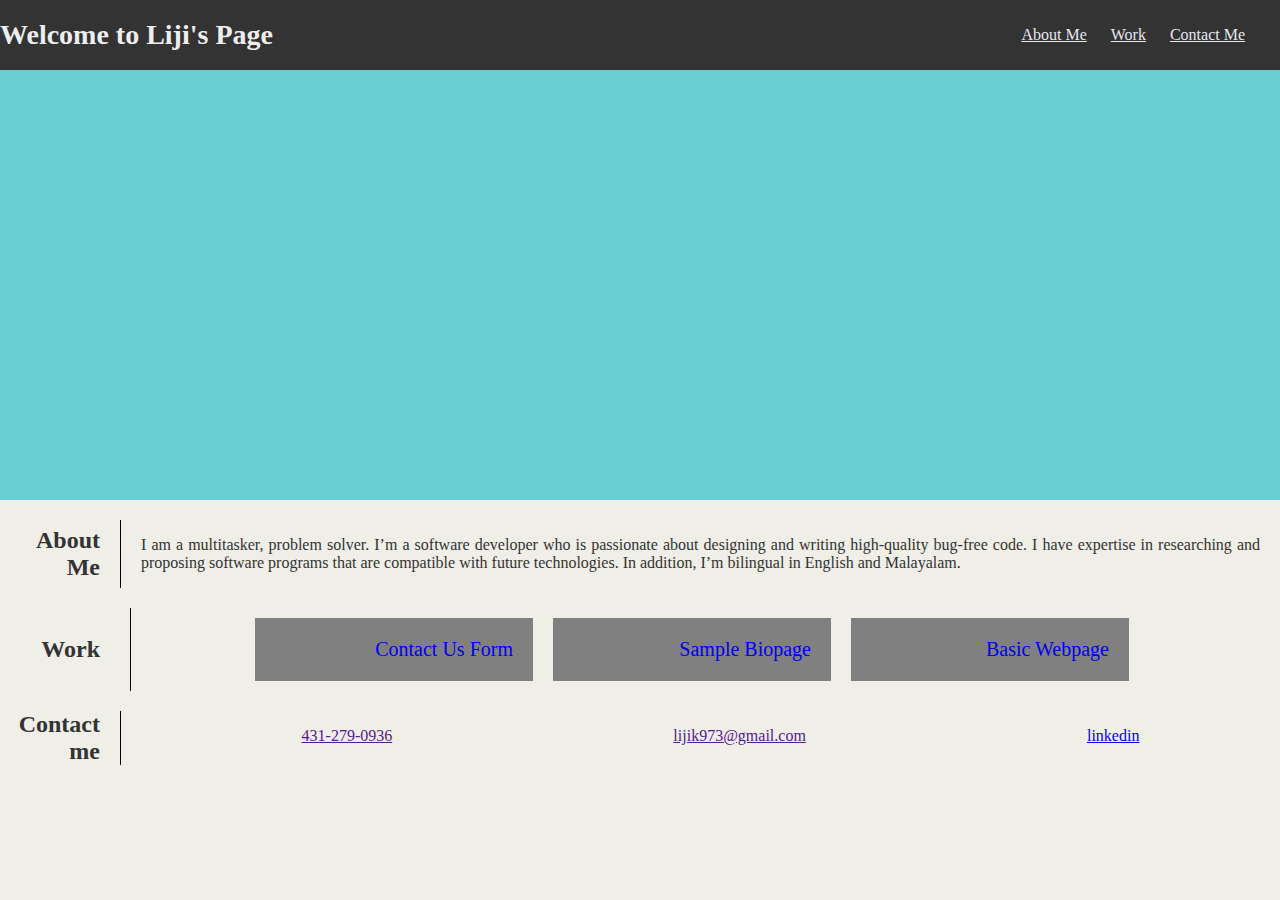
<file: index.html>
<!DOCTYPE html>
<html lang="en">
<head>
    <meta charset="UTF-8">
    <meta name="viewport" content="width=device-width, initial-scale=1.0">
    <title>Portfolio-Liji</title>
    <link rel="stylesheet" href="./css/style.css" type="text/css">
</head>
<body>
    <header class="navbar">
        <h1>Welcome to Liji's Page</h1>
        <span class="menu">
            <a href="#about">About Me</a>
            <a href="#work">Work</a>
            <a href="#contact">Contact Me</a>
        </span>
       
    </header>
    <main>
        <div class="Container">
            
        </div>
            <section class="Container1 section1" id="about">
                <div class="title">
                    <h2>About Me</h2>
                </div>
                <div class="para">
                    <p >
                        I am a multitasker, problem solver. I’m a software developer who is passionate about designing and writing
                        high-quality bug-free code. I have expertise in researching and proposing
                        software programs that are compatible
                        with future technologies. In addition, I’m bilingual in English and Malayalam.</p> 
                </div>
            </section>
            <section class="Container2 section2" id="work">
               <div class="titlewr">
                   <h2>Work</h2>
               </div>
              
               <div class="flex-container">
                <div><a class="form1" href="./contact.html">Contact Us Form</a></div>
                <div><a class="form1" href="./sample.html">Sample Biopage</a></div>
                <div><a class="form1" href="./basic.html">Basic Webpage</a></div>  
              </div>
                
            </section>
            <section class="Container3 section3" id="contact">
                <div class="title">
                    <h2> Contact me </h2>
                </div>
                <ul class="contact">
                    <li><a href="">431-279-0936</a></li>
                    <li><a href="">lijik973@gmail.com</a></li>
                    <li><a href="https://www.linkedin.com/in/liji-koshy-5582ab12a/">linkedin</a></li>
                </ul>
        
    </main>
    <footer>

    </footer>
    
    
   
</body>
</html>
</file>
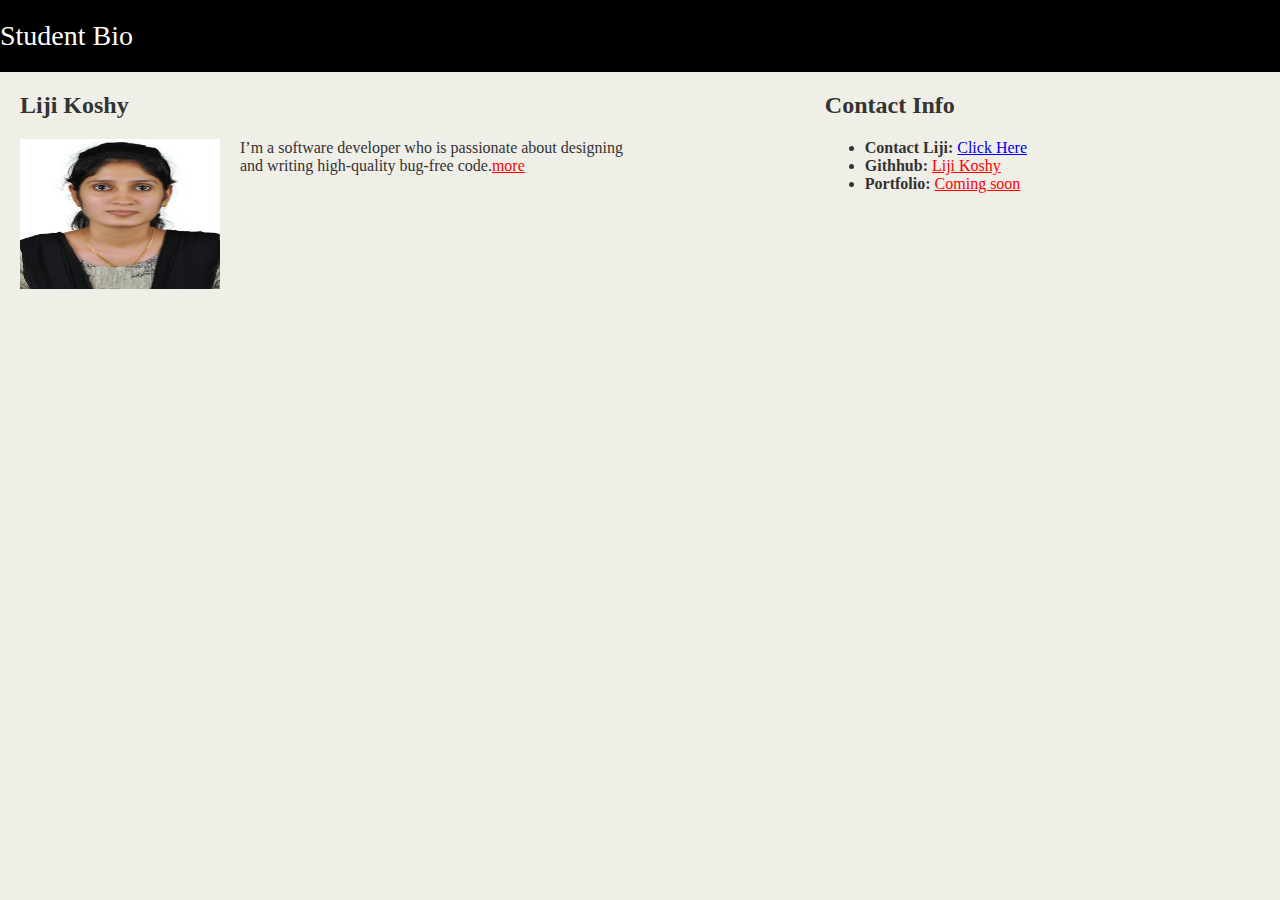
<file: basic.html>
<!DOCTYPE html>
<html lang="en">
<head>
    <meta charset="UTF-8">
    <meta name="viewport" content="width=device-width, initial-scale=1.0">
    <title>Student Bio</title>
    <link rel="stylesheet" href="./css/style.css" type="text/css">
</head>
<body>
    <div class="container">
        <header id="bio" style="background-color:black;">Student Bio</header>
    
        <section id="main-bio">
            <h2>Liji Koshy</h2>
            <img id="bio-image" src="images/10.jpg" alt="error">
            <p id="msg"> I’m a software developer who is passionate about designing <br>
                 and writing high-quality bug-free code.<a href="sample.html" style="color: red;">more</a></p>
        </section>

        <section id="contact-info">
            <h2>Contact Info</h2>
            <ul>
                <li><strong>Contact Liji: </strong><a href="./contact.html">Click Here</a></li>
                <li><strong>Githhub: </strong><a href="index.html" style="color: red;">Liji Koshy</a></li>
                <li><strong>Portfolio: </strong><a href="#" style="color: red;">Coming soon</a></li>
            </ul>
        </section>
    </div>
</body>
</html>
</file>
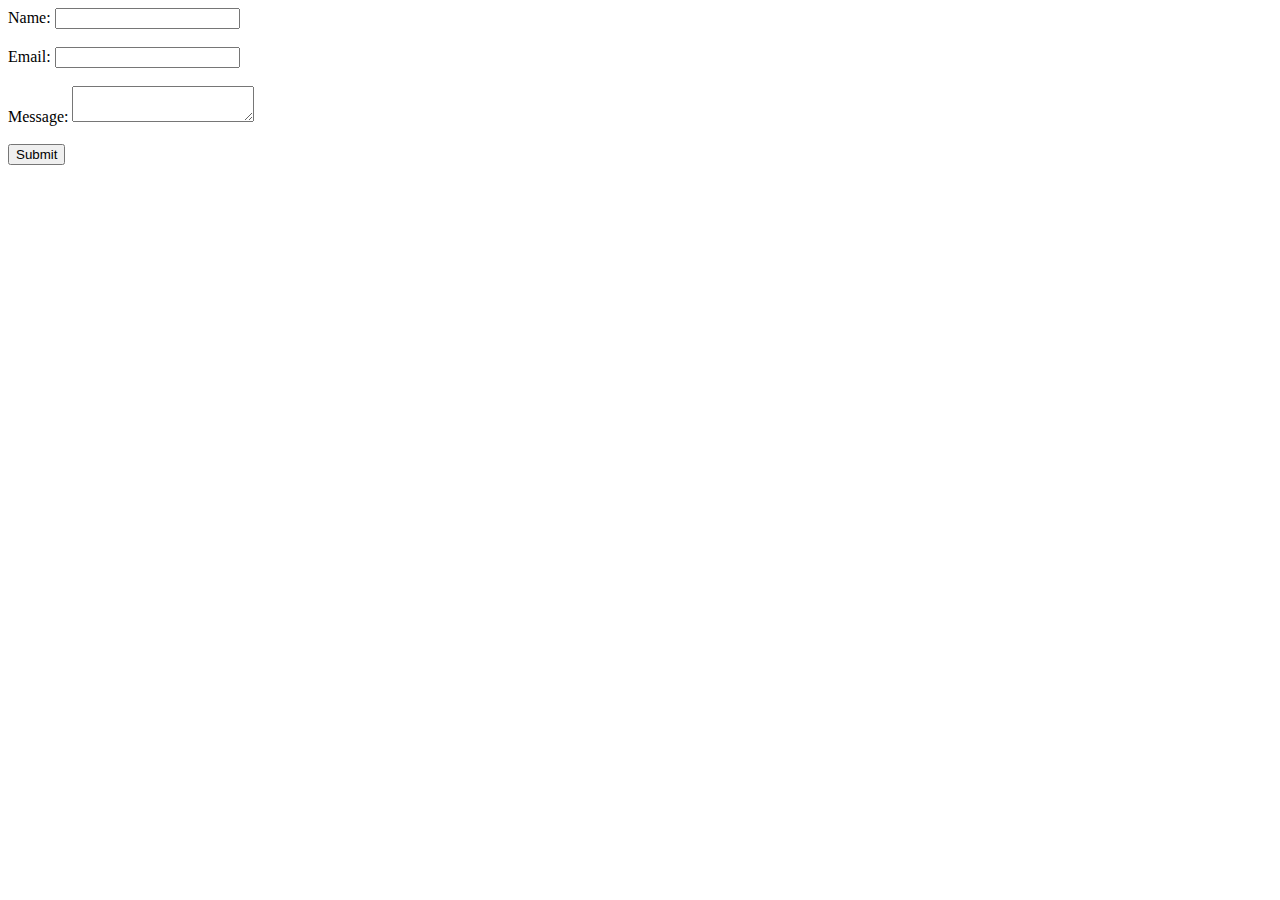
<file: contact.html>
<!DOCTYPE html>
<html>
<head>
<title>Contact Us Form</title>
</head>
<body>
<form action="https://api.web3forms.com/submit" method="POST">
    <input type="hidden" name="access_key" value="6a17e7cf-63d8-4766-b654-273f1bb2263f">
<label for="name">Name:</label>
<input type="text" id="name" name="name"><br><br>
<label for="email">Email:</label>
<input type="email" id="email" name="email"><br><br>
<label for="message">Message:</label>
<textarea id="message" name="message"></textarea><br><br>
<input type="hidden" name="redirect" value="https://web3forms.com/success">
<input type="submit" value="Submit">
</form>
</body>
</html>
</file>
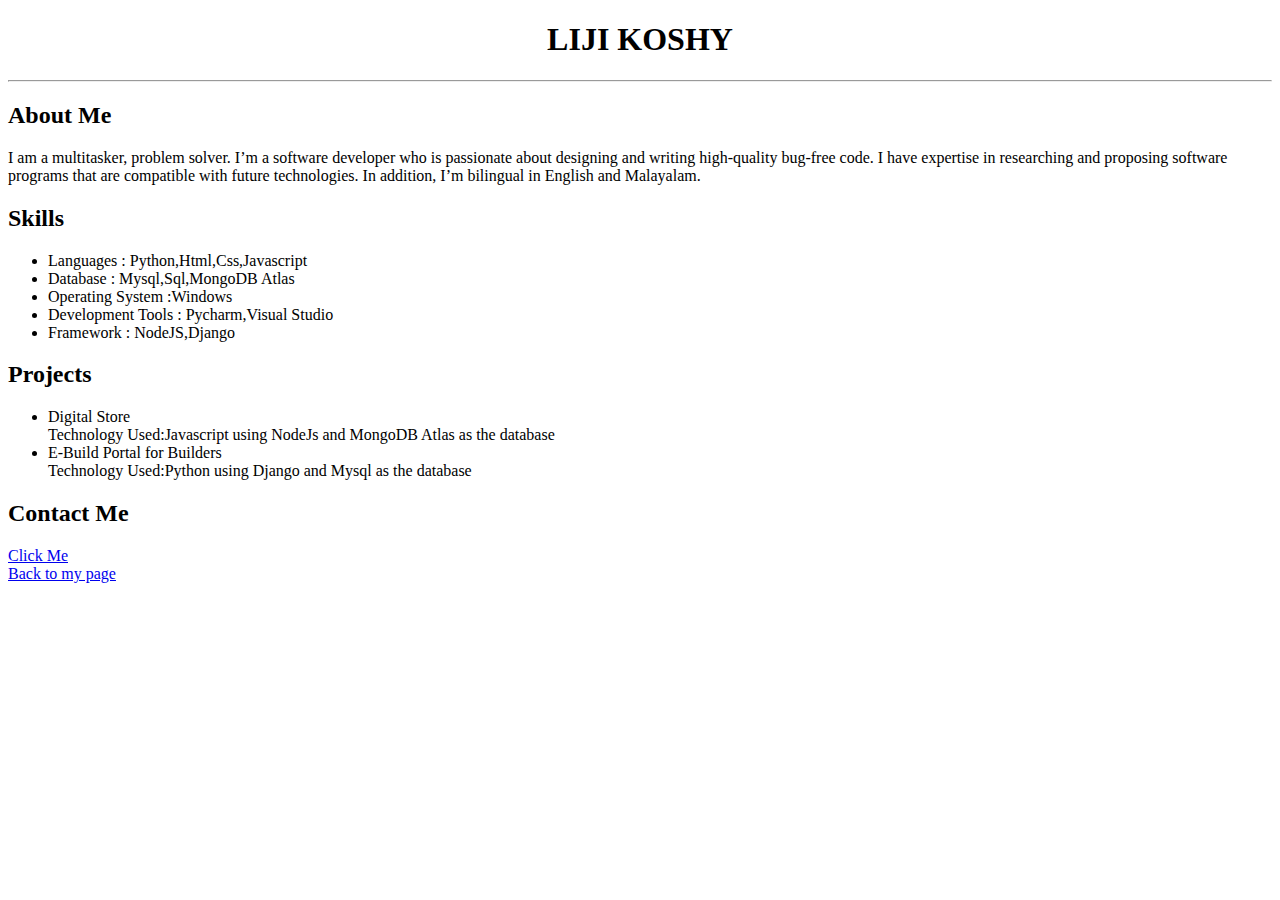
<file: sample.html>
<!DOCTYPE html>
<html lang="en">
<head>
    <meta charset="UTF-8">
    <meta name="viewport" content="width=device-width, initial-scale=1.0">
    <title>My Webpage</title>
</head>
<body>
    <div>
        <h1><center>LIJI KOSHY</center></h1>
        <hr>
    </div>
    <div>
        <h2>About Me</h2>
        <p>I am a multitasker, problem solver. I’m a software developer who is passionate about designing and writing
            high-quality bug-free code. I have expertise in researching and proposing software programs that are compatible
            with future technologies. In addition, I’m bilingual in English and Malayalam.</p>
    </div>
    <div>
        <h2>Skills</h2>
        <ul>
            <li>Languages : Python,Html,Css,Javascript</li>
            <li>Database : Mysql,Sql,MongoDB Atlas</li>
            <li>Operating System :Windows</li>
            <li>Development Tools : Pycharm,Visual Studio</li>
            <li>Framework : NodeJS,Django</li>
        </ul>
    </div>
    <div>
        <h2>Projects</h2>
        <ul>
            <li>Digital Store
                <br>Technology Used:Javascript using NodeJs and MongoDB Atlas as the database
            </li>
            <li>
                E-Build Portal for Builders
                <br>
                Technology Used:Python using Django and Mysql as the database
            </li>
        </ul>
    </div>
    <div>
        <h2>Contact Me</h2>
        <a href="https://www.linkedin.com/in/liji-koshy-5582ab12a/">Click Me</a> <br>
        <a href="index.html">Back to my page</a>
    </div>
</body>
</html>
</file>
<file: css/style.css>
header {
  background-color: #333333;
  display: flex;
  justify-content: space-between; 
  align-items: center;
  width: 100%;
 }
header a {
  margin-left: 20px;
  color: rgb(231, 232, 238);
  margin: 10px;
}

.navbar {
  overflow: hidden;
  background-color: #333;
  position: fixed;
  top: 0;
  width: 100%;
}
.menu{
  padding-right: 25px;
}


h1 {
  color: #eee;
  font-size: 28px;
  text-align: left;
  margin-right: auto;
  }



.Container{
width: 100%;
height: 500px;
/*background-size: cover;*/
background-repeat: no-repeat;
text-align: center;
background-color: rgb(107, 205, 212);

}

.section1{
display: flex;
width: 100%;
height: auto;

justify-content:right;
}
.section2{
  display: flex;
  width: 100%;
  height: auto;
  
  justify-content:left;
  }

  .section3{
    display: flex;
    width: 100%;
    height: auto;
    
    justify-content:right;
    }
    

.title h2{
  width: 100px;
  text-align: right;
 margin: 0;
}
.para{
  display: flex;
  gap: 8px;
width: 100%;
height: auto;
  text-align: justify;
  text-justify: inter-word;
  padding-right:  20px;
  padding-left: 20px;
}
.title{
  gap: 8px;
  display: flex;
  align-items:center;
  padding-inline-end: 20px;
  border-right: 1px solid black; 
}

.titlewr{
  gap: 8px;
  display: flex;
  align-items:center;
  padding-inline-end: 30px;
  border-right: 1px solid black; 
}
.titlewr h2{
  width: 100px;
  text-align: right;
 margin: 0;
}
.flex-container {
  display: flex;
  /*background-color: DodgerBlue;*/
  
 
  margin-left:114px;
}

.flex-container div {
  background-color: grey;
  margin: 10px;
  padding: 20px;
  gap:20px;
  font-size: 20px;
  width: 238px;
  
}
.form1{
  text-align: center;
  text-decoration: none;
}

.contact{
list-style: none;
display: flex;
justify-content: space-around;
width: 100%;

}



main{
  text-align: right;
  display: flex;
  flex-direction: column;
  gap: 20px;
}


body{
  margin:0;
  padding: 0;
  background-color: #efeee7;
  font-family: 'Times New Roman', Times, serif;
  color: #333333;
}
#bio{
  background-color: #333333;
  color: white;
  font-size: 28px;
  text-align: center;
  padding-top: 20px;
  padding-bottom: 20px;
}
#main-bio{
  float: left;
  margin-left: 20px;
}
#bio-image{
  width: 200px;
  height: 150px;
  float: left;
}
#msg{
  margin-left: 220px 
}
#contact-info{
  float: right;
  margin-right: 253px;;
}
</file>
